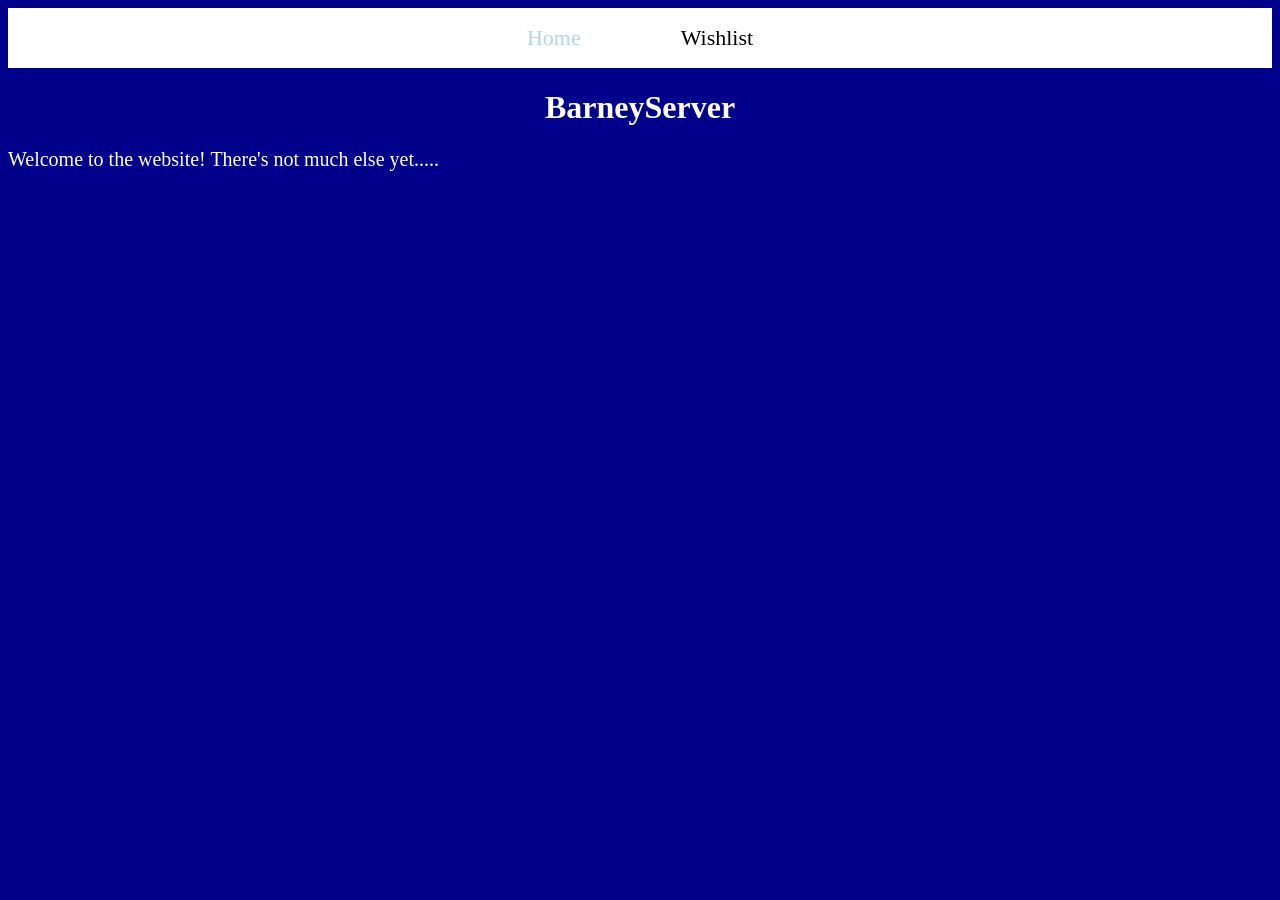
<file: index.html>
<link rel="stylesheet" href="styles.css">

<link rel="stylesheet" href="default.css">


<head>
    <meta charset="UTF-8" />
    
    <title>
    BarneyServer 
    </title>

    
    <link rel="icon" href="favicon.ico" type="image/x-icon">
</head>

<body>
    <header>
        
      <nav>
          
          <div class = "nav-items">
              
              <a href="index.html" class="active" >Home</a>
              <a href="wishlist.html">Wishlist</a>
              
          </div>
          
      </nav>  
        
        <div class="hero-imag"></div>
        
    </header>
    
<h1>
    BarneyServer
</h1>

<p> 
    Welcome to the website!
    There's not much else yet.....
</p>
</file>
<file: styles.css>
body {
    background-color: darkblue;
}

h1 {
    color: white;
    text-align: center;
    font-family: var(--body-font);
}

p {
    color: white;
    text-align: left;
    font-family:  "Monaco", monospace;
    font-size: 20px;
    font-family: var(--body-font);
}

label {
    color: white;
}


h2 {
    color: white;
    text-align: center;
    font-family: var(--body-font);
}

nav {
    padding: 0 15px;
    height: 60px;
    font-size: 22px;
    display: flex;
    justify-content: center;
    align-items: center;
    background-color: white;
    font-family: var(--body-font);
}

.nav-items {
    color: red;
  display: flex;
  gap: 100px;
    
}


.nav-items > a {
  color: black;
  text-decoration: none;
  transition: .4s ease-in-out;
}


.nav-items .active {
  color: lightblue;
  pointer-events: none;
}

   .hero-image {
  min-height: 50vh; /* 50% of the visible area of the page */
  background-image: url('hero-img.jpg');
  background-size: cover;
  background-position: center;
   }
</file>
<file: default.css>
@import url('https://fonts.googleapis.com/css2?family=EB+Garamond:ital,wght@0,400..800;1,400..800&display=swap')

:root{
  --body-font: "EB Garamond", sans-serif;
</file>
